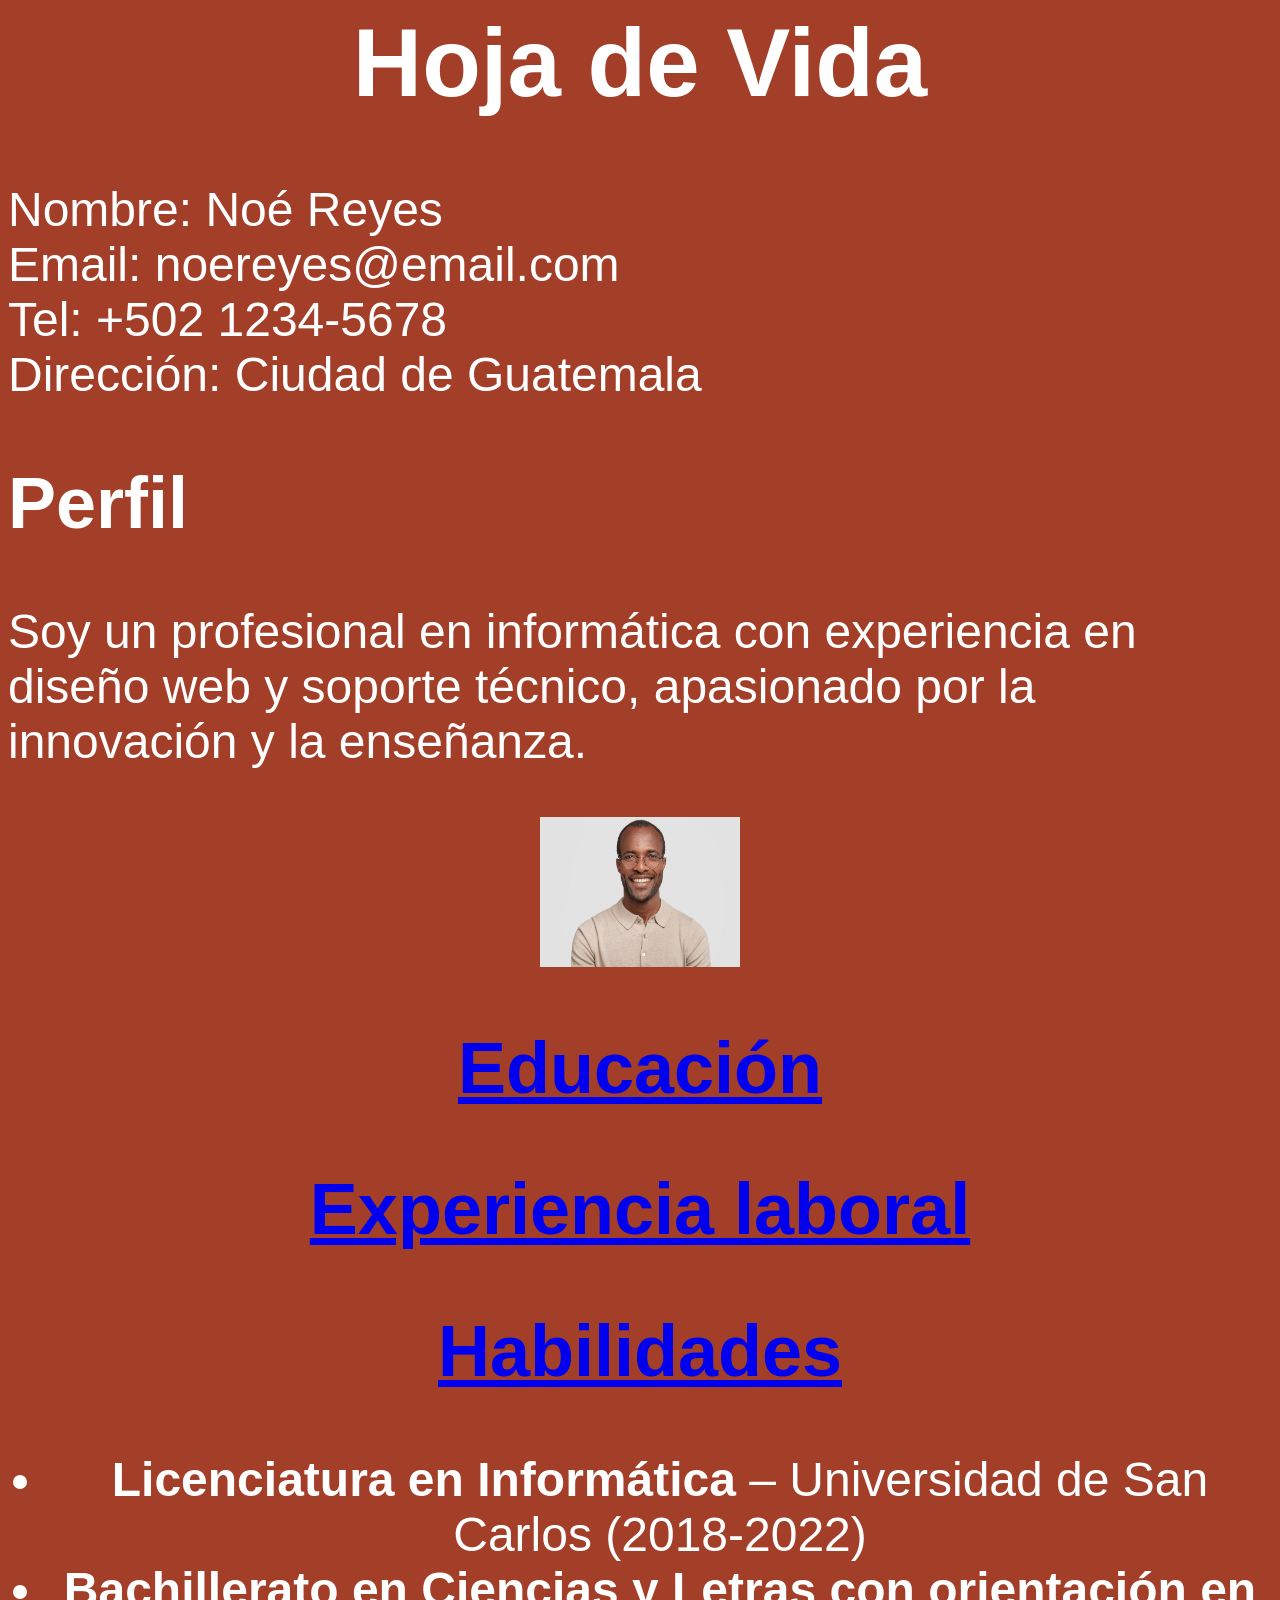
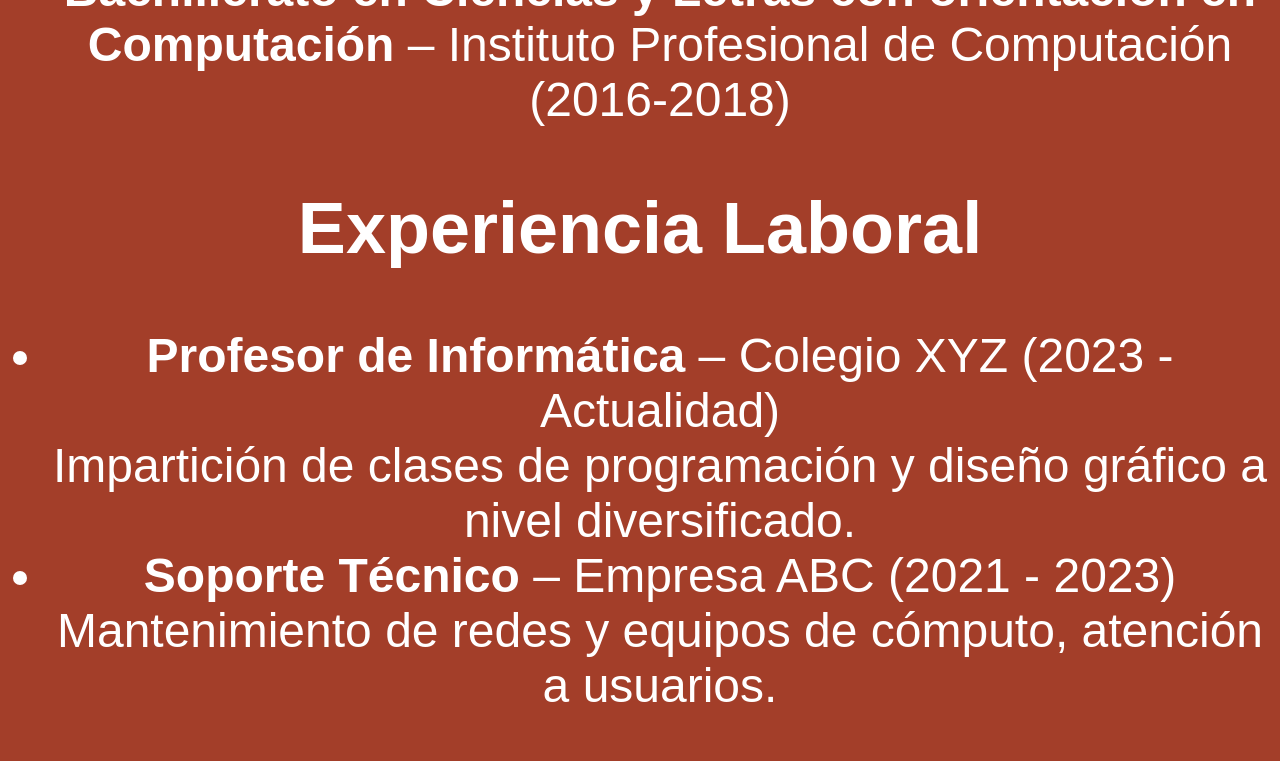
<file: index.html>
<html>
<head>
  <title>Hoja de Vida - No&eacute; Reyes</title>
<head>

<body bgcolor="#A33E29">
<font face="Arial" color="white" size="12">
    <center><h1>Hoja de Vida</h1></center>
    <p>Nombre: No&eacute; Reyes<br>
	Email: noereyes@email.com<br> 
	Tel: +502 1234-5678<br>
    	Direcci&oacute;n: Ciudad de Guatemala</p>
 <h2>Perfil</h2>
    <p>Soy un profesional en inform&aacute;tica con 
experiencia en diseño web y soporte técnico, apasionado
 por la innovación y la enseñanza.</p>
<center><img src="images.jfif" width="200" height="150">
<h2><a href="edu.html">Educaci&oacute;n</a><br></h2>
<h2><a href="expelab.html">Experiencia laboral</a><br></h2>
<h2><a href="habi.html">Habilidades</a><br></h2>
</body>
</html>   


 <ul>
      <li><strong>Licenciatura en Informática</strong> – Universidad de San Carlos (2018-2022)</li>
      <li><strong>Bachillerato en Ciencias y Letras con orientación en Computación</strong> – Instituto Profesional de Computación (2016-2018)</li>
    </ul>

  <section>
    <h2>Experiencia Laboral</h2>
    <ul>
      <li><strong>Profesor de Informática</strong> – Colegio XYZ (2023 - Actualidad)<br>
      Impartición de clases de programación y diseño gráfico a nivel diversificado.</li>
      <li><strong>Soporte Técnico</strong> – Empresa ABC (2021 - 2023)<br>
      Mantenimiento de redes y equipos de cómputo, atención a usuarios.</li>
    </ul>
  </section>
</file>
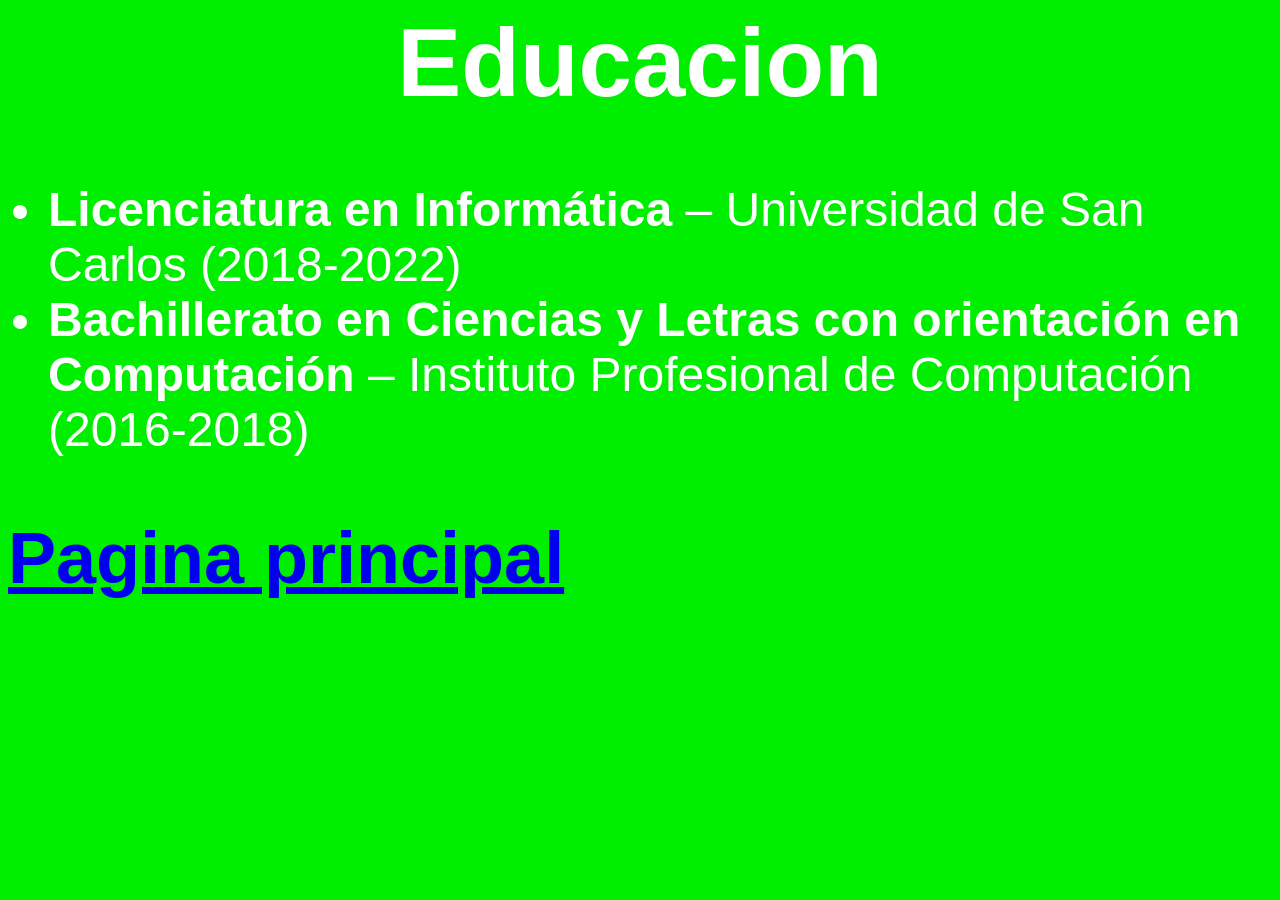
<file: edu.html>
<html>
<head>
  <title>Educacion</title>
<head>

<body bgcolor="gree">
<font face="Arial" color="white" size="12">
    <center><h1>Educacion</h1></center>


 <ul>
      <li><strong>Licenciatura en Informática</strong> – Universidad de San Carlos (2018-2022)</li>
      <li><strong>Bachillerato en Ciencias y Letras con orientación en Computación</strong> – Instituto Profesional de Computación (2016-2018)</li>
    </ul>
<h2><a href="index.html">Pagina principal</a><br></h2>
</file>
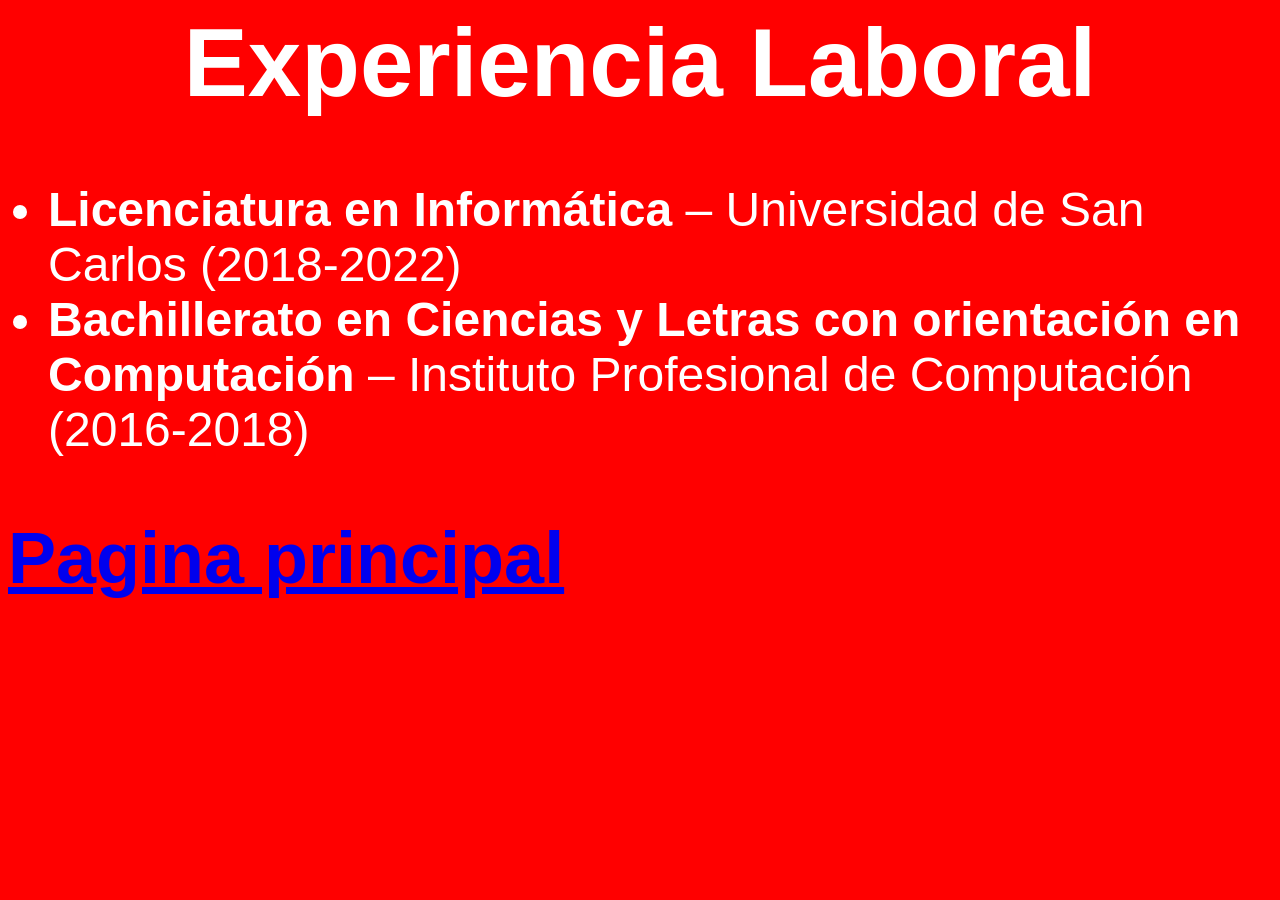
<file: expelab.html>
<html>
<head>
  <title>Experiencia Laboral</title>
<head>

<body bgcolor="red">
<font face="Arial" color="white" size="12">
    <center><h1>Experiencia Laboral</h1></center>


 <ul>
      <li><strong>Licenciatura en Informática</strong> – Universidad de San Carlos (2018-2022)</li>
      <li><strong>Bachillerato en Ciencias y Letras con orientación en Computación</strong> – Instituto Profesional de Computación (2016-2018)</li>
    </ul>
<h2><a href="index.html">Pagina principal</a><br></h2>
</file>
